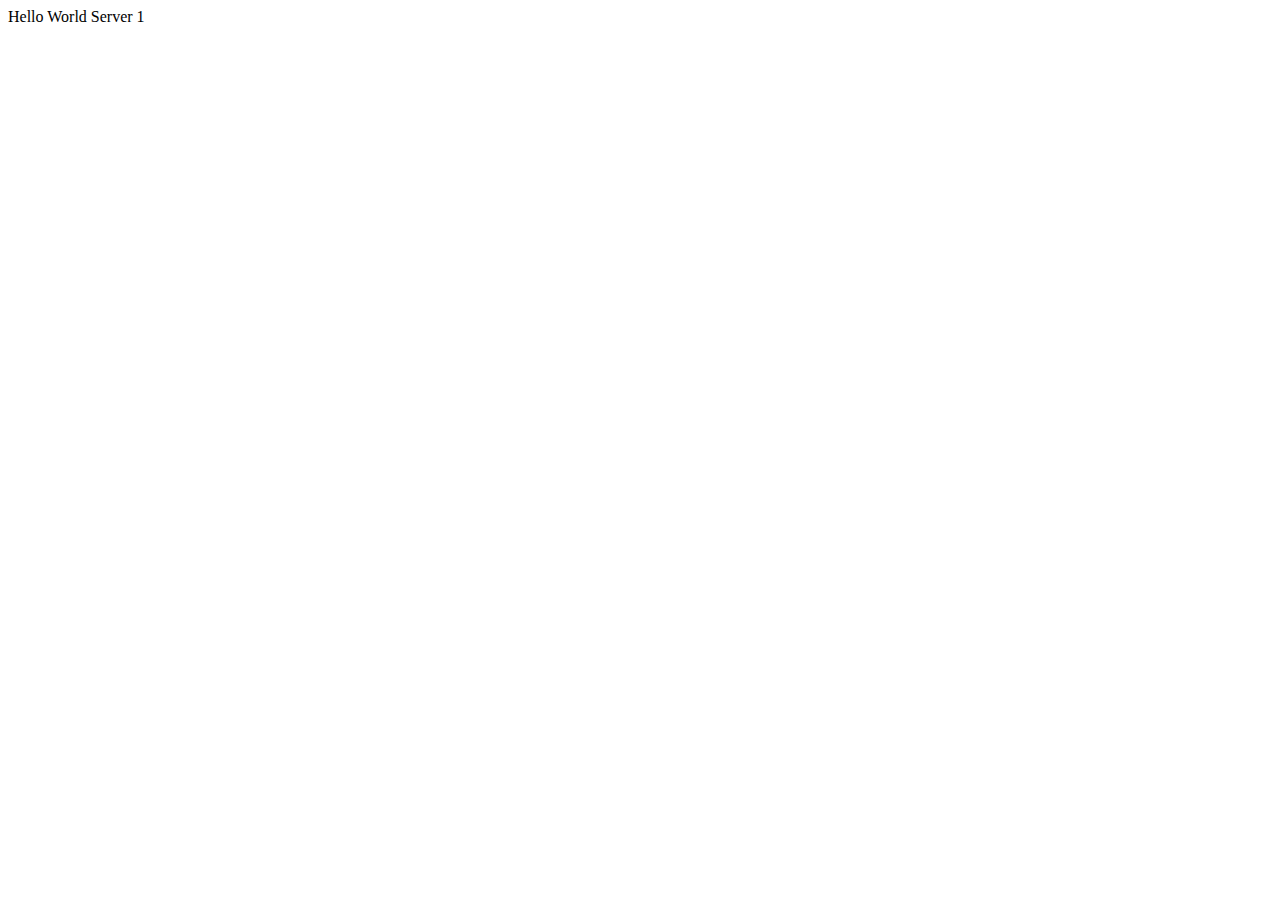
<file: index.html>
<!DOCTYPE html>
<html lang="en">
        <head>
                <meta charset="utf-8"/>
                <title>Hello World</title>
        </head>
        <body>
                Hello World
                Server 1
        </body>
</html>
</file>
